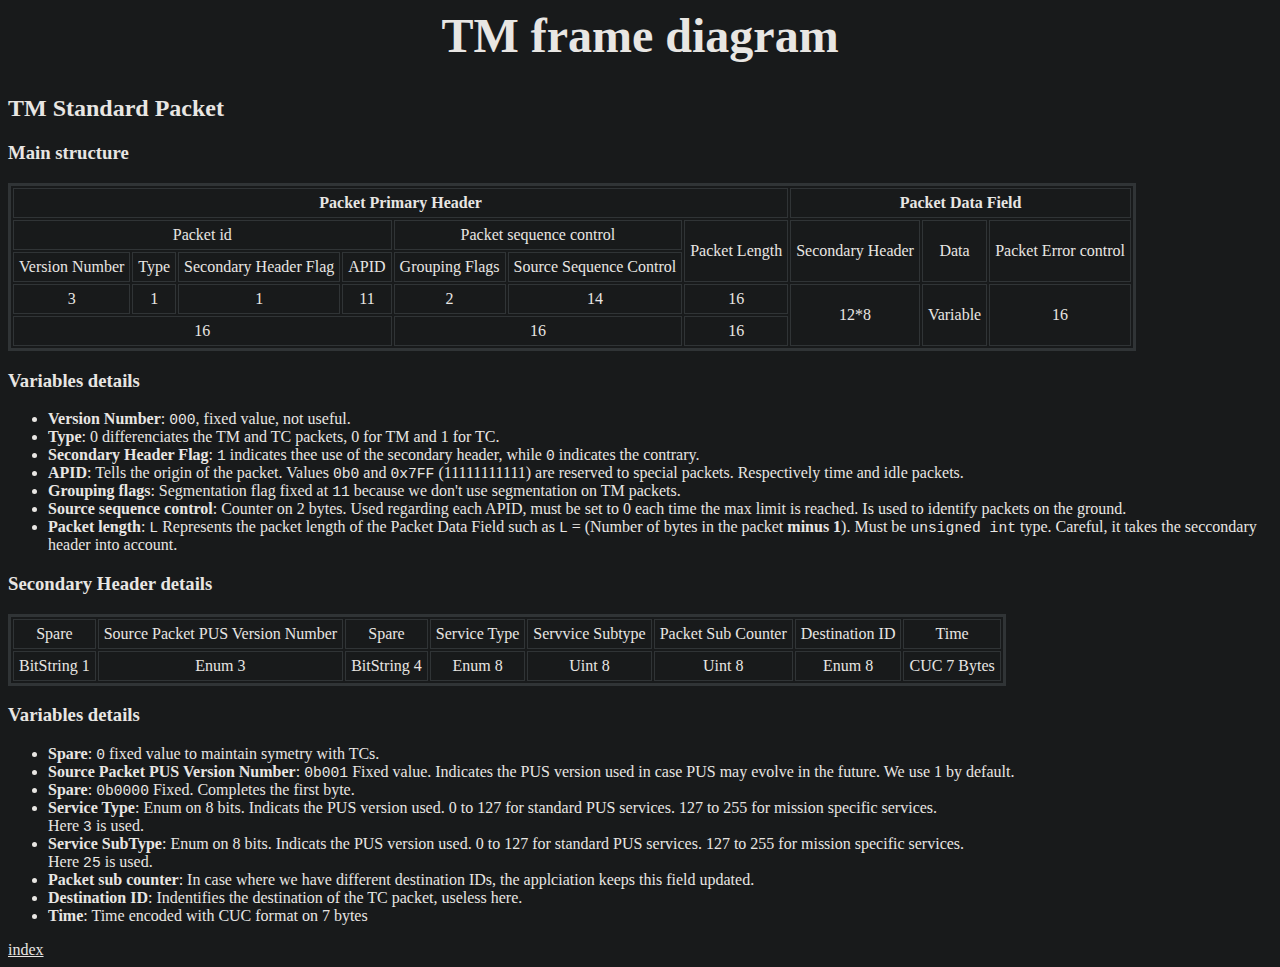
<file: doc/TM.html>
<head>
	<link rel="stylesheet" href="style.css">
	<title>Mbed code overview</title>
</head>

<body>
	<h1>TM frame diagram</h1>
	<h2>TM Standard Packet</h2>
	<h3>Main structure</h3>
	<div class="main"><table>
		<tr>
			<th colspan="7">Packet Primary Header</th>
			<th colspan="3">Packet Data Field</th>
		</tr>
		<tr>
			<td colspan="4">Packet id</td>
			<td colspan="2">Packet sequence control</td>
			<td rowspan="2">Packet Length</td>
			<td rowspan="2">Secondary Header</td>
			<td rowspan="2">Data</td>
			<td rowspan="2">Packet Error control</td>
		</tr>
		<tr>
			<td>Version Number</td>
			<td>Type</td>
			<td>Secondary Header Flag</td>
			<td>APID</td>
			<td>Grouping Flags</td>
			<td>Source Sequence Control</td>
		</tr>
		<tr>
			<td>3</td>
			<td>1</td>
			<td>1</td>
			<td>11</td>
			<td>2</td>
			<td>14</td>
			<td>16</td>
			<td rowspan="2">12*8</td>
			<td rowspan="2">Variable</td>
			<td rowspan="2">16</td>
		</tr>
		<tr>
			<td colspan="4">16</td>
			<td colspan="2">16</td>
			<td>16</td>
		</tr>
	</table></div>
	<h3>Variables details</h3>
	<ul>
		<li>
			<b>Version Number</b>: <code>000</code>, fixed value, not useful.
		</li>
		<li>
			<b>Type</b>: 0 differenciates the TM and TC packets, 0 for TM and 1 for TC.
		</li>
		<li>
			<b>Secondary Header Flag</b>: <code>1</code> indicates thee use of the secondary header, while <code>0</code> indicates the contrary.
		</li>
		<li>
			<b>APID</b>: Tells the origin of the packet. Values <code>0b0</code> and <code>0x7FF</code> (11111111111) are reserved to special packets. Respectively time and idle packets.
		</li>
		<li>
			<b>Grouping flags</b>: Segmentation flag fixed at <code>11</code> because we don't use segmentation on TM packets.
		</li>
		<li>
			<b>Source sequence control</b>: Counter on 2 bytes. Used regarding each APID, must be set to 0 each time the max limit is reached. Is used to identify packets on the ground.
		</li>
		<li>
			<b>Packet length</b>: <code>L</code> Represents the packet length of the Packet Data Field such as <code>L</code> = (Number of bytes in the packet <b>minus 1</b>). Must be <code>unsigned int</code> type. Careful, it takes the seccondary header into account.
		</li>
	</ul>
	<h3>Secondary Header details</h3>
	<div class="main"><table>
		<tr>
			<td>Spare</td>
			<td>Source Packet PUS Version Number</td>
			<td>Spare</td>
			<td>Service Type</td>
			<td>Servvice Subtype</td>
			<td>Packet Sub Counter</td>
			<td>Destination ID</td>
			<td>Time</td>
		</tr>
		<tr>
			<td>BitString 1</td>
			<td>Enum 3</td>
			<td>BitString 4</td>
			<td>Enum 8</td>
			<td>Uint 8</td>
			<td>Uint 8</td>
			<td>Enum 8</td>
			<td>CUC 7 Bytes</td>
		</tr>
	</table></div>
	
	<h3>Variables details</h3>
	<ul>
		<li>
			<b>Spare</b>: <code>0</code> fixed value to maintain symetry with TCs.
		</li>
		<li>
			<b>Source Packet PUS Version Number</b>: <code>0b001</code> Fixed value. Indicates the PUS version used in case PUS may evolve in the future. We use 1 by default.
		</li>
		<li>
			<b>Spare</b>: <code>0b0000</code> Fixed. Completes the first byte.
		</li>
		<li>
			<b>Service Type</b>: Enum on 8 bits. Indicats the PUS version used. 0 to 127 for standard PUS services. 127 to 255 for mission specific services. <br>
			Here <code>3</code> is used.
		</li>
		<li>
			<b>Service SubType</b>: Enum on 8 bits. Indicats the PUS version used. 0 to 127 for standard PUS services. 127 to 255 for mission specific services. <br>
			Here <code>25</code> is used.
		</li>
		<li>
			<b>Packet sub counter</b>: In case where we have different destination IDs, the applciation keeps this field updated.
		</li>
		<li>
			<b>Destination ID</b>: Indentifies the destination of the TC packet, useless here.
		</li>
		<li>
			<b>Time</b>: Time encoded with CUC format on 7 bytes 
		</li>
	</ul>
<a href="./index.html">index</a>
</body>
</file>
<file: doc/style.css>
*{
  background-color: #181A1B;
  color:#E8E6E3;
}
h1{
  text-align:center;
  font-size: 48px;
}
p{
  font-size: 12pt;
}
table{
  border: 3px solid #303436;
}
td,th {
  border: 1px solid #303436;
  padding: 5px;
  text-align: center;
}
td.void {
  border: 1px dashed #303436;
}

.ind{
  padding-left: 32pt;
}
.ext{
  color:#fe4450;
}
code {
  font-family: "Hack", "FiraCode Nerd Font Mono", "Lucida Console", "Menlo", "Monaco", "Courier", monospace;
  font-size: 11pt;
}

.main {
  font-family:'Times New Roman', Times, serif;
}
.print{
  color:#f97e72;
}
.com{
  color:#848bbd
}
.func{
  color:#36f9f6;
}
.funcmain{
  color:#fede5d
}

a::before, a::after{
  color: #E8E6E3;
}
</file>
